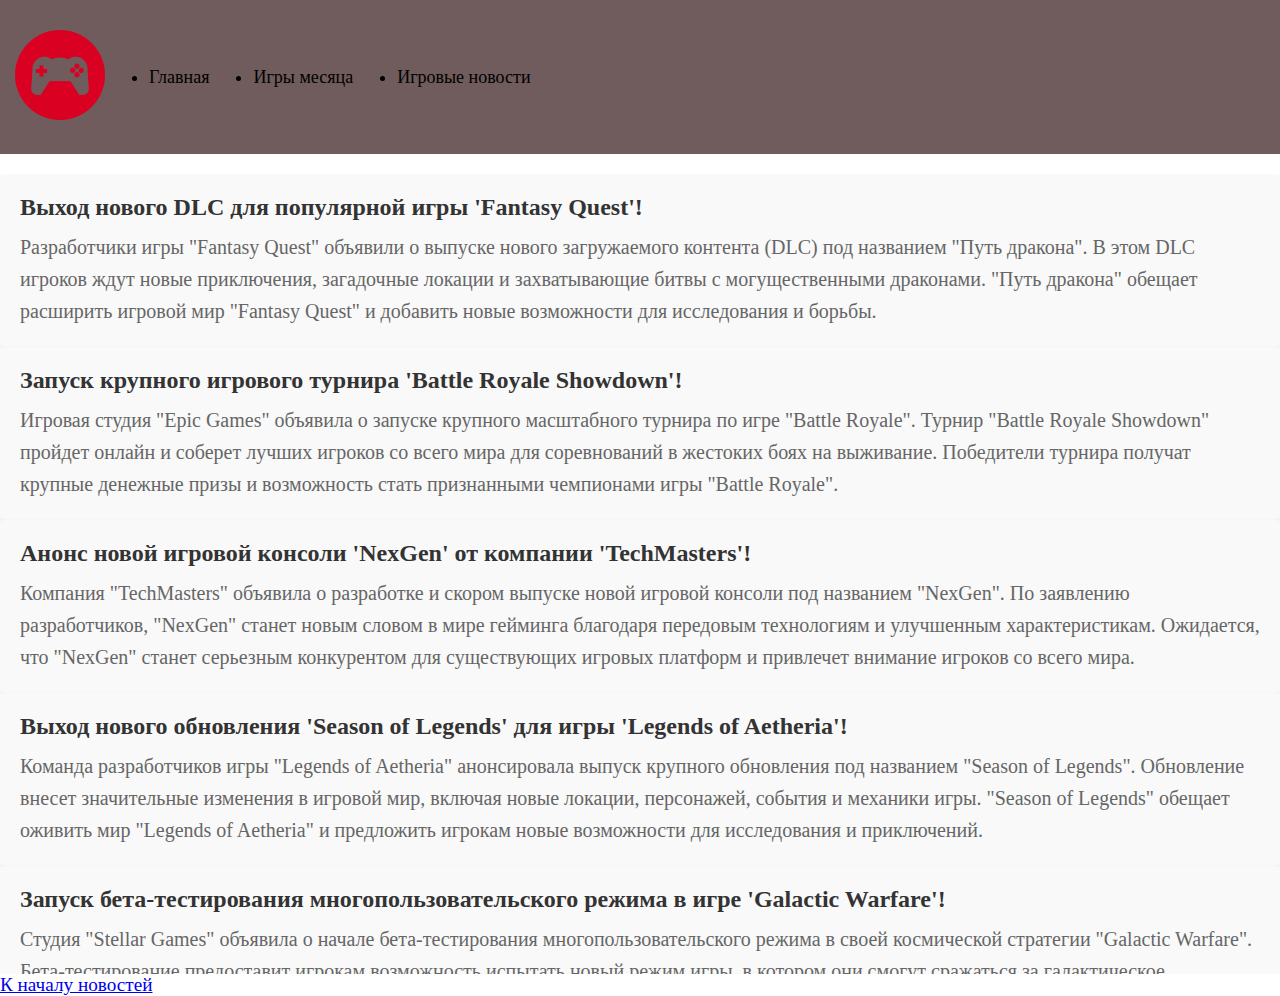
<file: about.html>
<!DOCTYPE html>
<html lang="en">
<head>
    <meta charset="UTF-8">
    <meta name="viewport" content="width=device-width, initial-scale=1.0">
    <title>Игровые новости</title>
    <link rel="stylesheet" href="index.css">
    <link rel="stylesheet" href="header.css">
    <link rel="stylesheet" href="news.css">
</head>
<body>
    <section class="header_wrap">
        <header id="header">
            <a href="index.html">
                <img src="logo.png" class="logo">
            </a>
            <nav>
                <ul class="menu">
                    <li><a href="index.html">Главная</a></li>
                    <li><a href="game.html">Игры месяца</a></li>
                    <li><a href="about.html">Игровые новости</a></li>
                </ul>
                </nav>
        </header>
    </section>
    <section class="news">
        <article>
            <h2>Выход нового DLC для популярной игры 'Fantasy Quest'!</h2>
            <p>Разработчики игры "Fantasy Quest" объявили о выпуске нового загружаемого контента (DLC) под названием "Путь дракона". В этом DLC игроков ждут новые приключения, загадочные локации и захватывающие битвы с могущественными драконами. "Путь дракона" обещает расширить игровой мир "Fantasy Quest" и добавить новые возможности для исследования и борьбы.</p>
        </article>
        <a id="top"></a>
        <article>
            <h2>Запуск крупного игрового турнира 'Battle Royale Showdown'!</h2>
            <p>Игровая студия "Epic Games" объявила о запуске крупного масштабного турнира по игре "Battle Royale". Турнир "Battle Royale Showdown" пройдет онлайн и соберет лучших игроков со всего мира для соревнований в жестоких боях на выживание. Победители турнира получат крупные денежные призы и возможность стать признанными чемпионами игры "Battle Royale".</p>
        </article>
        <article>
            <h2>Анонс новой игровой консоли 'NexGen' от компании 'TechMasters'!</h2>
            <p>Компания "TechMasters" объявила о разработке и скором выпуске новой игровой консоли под названием "NexGen". По заявлению разработчиков, "NexGen" станет новым словом в мире гейминга благодаря передовым технологиям и улучшенным характеристикам. Ожидается, что "NexGen" станет серьезным конкурентом для существующих игровых платформ и привлечет внимание игроков со всего мира.</p>
        </article>
        <article>
            <h2>Выход нового обновления 'Season of Legends' для игры 'Legends of Aetheria'!</h2>
            <p>Команда разработчиков игры "Legends of Aetheria" анонсировала выпуск крупного обновления под названием "Season of Legends". Обновление внесет значительные изменения в игровой мир, включая новые локации, персонажей, события и механики игры. "Season of Legends" обещает оживить мир "Legends of Aetheria" и предложить игрокам новые возможности для исследования и приключений.</p>
        </article>
        <article>
            <h2>Запуск бета-тестирования многопользовательского режима в игре 'Galactic Warfare'!</h2>
            <p>Студия "Stellar Games" объявила о начале бета-тестирования многопользовательского режима в своей космической стратегии "Galactic Warfare". Бета-тестирование предоставит игрокам возможность испытать новый режим игры, в котором они смогут сражаться за галактическое господство вместе с другими игроками по всему миру. Участники бета-тестирования смогут оценить новые функции и дать обратную связь для улучшения игрового опыта перед полным выпуском режима. Игроки могут принять участие в бета-тестировании, зарегистрировавшись на официальном сайте игры или через приложение магазина приложений на своем устройстве. После регистрации они получат доступ к бета-версии игры и смогут начать играть сразу же.</p>
        </article>
        <article>
            <h2>Анонс нового экшн-шутера 'Neon Assault' от студии 'CyberDynamics'!!</h2>
            <p>Студия "CyberDynamics" официально объявила о разработке своего нового проекта - экшн-шутера "Neon Assault". Игроков ждет захватывающий мир киберпанка, полный неоновых огней и острых схваток. "Neon Assault" обещает стать новой отличной альтернативой для поклонников жанра, предлагая инновационные механики и захватывающий сюжет.</p>
        </article>
        <article>
            <h2>Выход дополнения 'Forgotten Realms' для RPG 'Eternal Kingdoms'!</h2>
            <p>Команда разработчиков RPG "Eternal Kingdoms" анонсировала выпуск нового крупного дополнения под названием "Forgotten Realms". В этом дополнении игроков ждут новые локации, загадочные квесты и мощные враги. "Forgotten Realms" обещает расширить игровой мир и добавить новые возможности для исследования и приключений.</p>
        </article>
    </section>
    <a id="returnToTop" href="#top" style=" font-size: larger;">К началу новостей</a>
</body>
</file>
<file: index.css>
.tbimg{
    width: 280px; 
    height: auto; 
    border: 2px solid rgb(0, 0, 0); 
    border-radius: 10px;
    margin-left: 10px; 
    
}
a.change-color {
    color: rgb(0, 0, 0);
    text-decoration: none; 
    cursor: pointer; 
}
</file>
<file: header.css>
*{
    padding: 0; margin: 0;
}
#header{
    display: flex;
    align-items: center;
    padding: 30px 15px;
    box-sizing: border-box;
    margin: 0 auto;
    
    background-color: rgba(32, 0, 0, 0.638);
}
.menu{
    display: flex;
    
}
.menu li{
    margin-left: 44px;
    font-size: large;
}
.menu li a{
    color:#000000; text-decoration: none;
}
.menu li a:hover{
    color:#ff0e0e;
}
.top-menu {
	position: absolute;
	z-index: 4;
	padding: 1.5rem 2rem;
	margin-top: -2px;

	width: 100%;
	border-bottom: 1px solid var(--white-color);

	transform: translateY(-100%);

	transition-property: transform;
	transition-duration: 0.2s;
}
.top-menu__container {
	max-width: 1220px;
	margin: auto;
}
.top-menu__ul {
	display: flex;
	gap: 55px;
	list-style-type: none;
}
.top-menu__li {
	font-size: 1.2rem;
}
.top-menu__li > a {
	text-decoration: none;
	color: var(--white-color);
	transition-property: color;
	transition-duration: 0.2s;
}

.top-menu__li_active > a,
.top-menu__li:hover > a {
	color: var(--green-light-color);
}

.top-menu_active {
	position: fixed;
	transform: translateY(0);
}
.top-menu nav {
	z-index: 3;
	position: relative;
}
.top-menu::before {
	content: '';
	position: absolute;
	inset: 0;
	width: 100%;
	background-color: rgba(0, 0, 0, 0.7);
	filter: blur(1px);
}
</file>
<file: news.css>
.news {
    overflow-y: auto; /* Включить вертикальную прокрутку при необходимости */
    max-height: 800px; /* Максимальная высота секции перед появлением полосы прокрутки */
    margin-top: 20px;
}

.news article {
    background-color: #f9f9f9; /* Цвет фона для каждой новости */
    padding: 20px; /* Внутренний отступ */
    border-radius: 5px; /* Скругление углов */
    box-shadow: 0 2px 4px rgba(0, 0, 0, 0.1); /* Тень блока */
}

.news h2 {
    color: #333; /* Цвет заголовка */
    font-size: 24px; /* Размер шрифта заголовка */
    margin-bottom: 10px; /* Отступ снизу */
}

.news p {
    color: #666; /* Цвет текста */
    font-size: 20px; /* Размер шрифта */
    line-height: 1.6; /* Межстрочный интервал */
}
</file>
